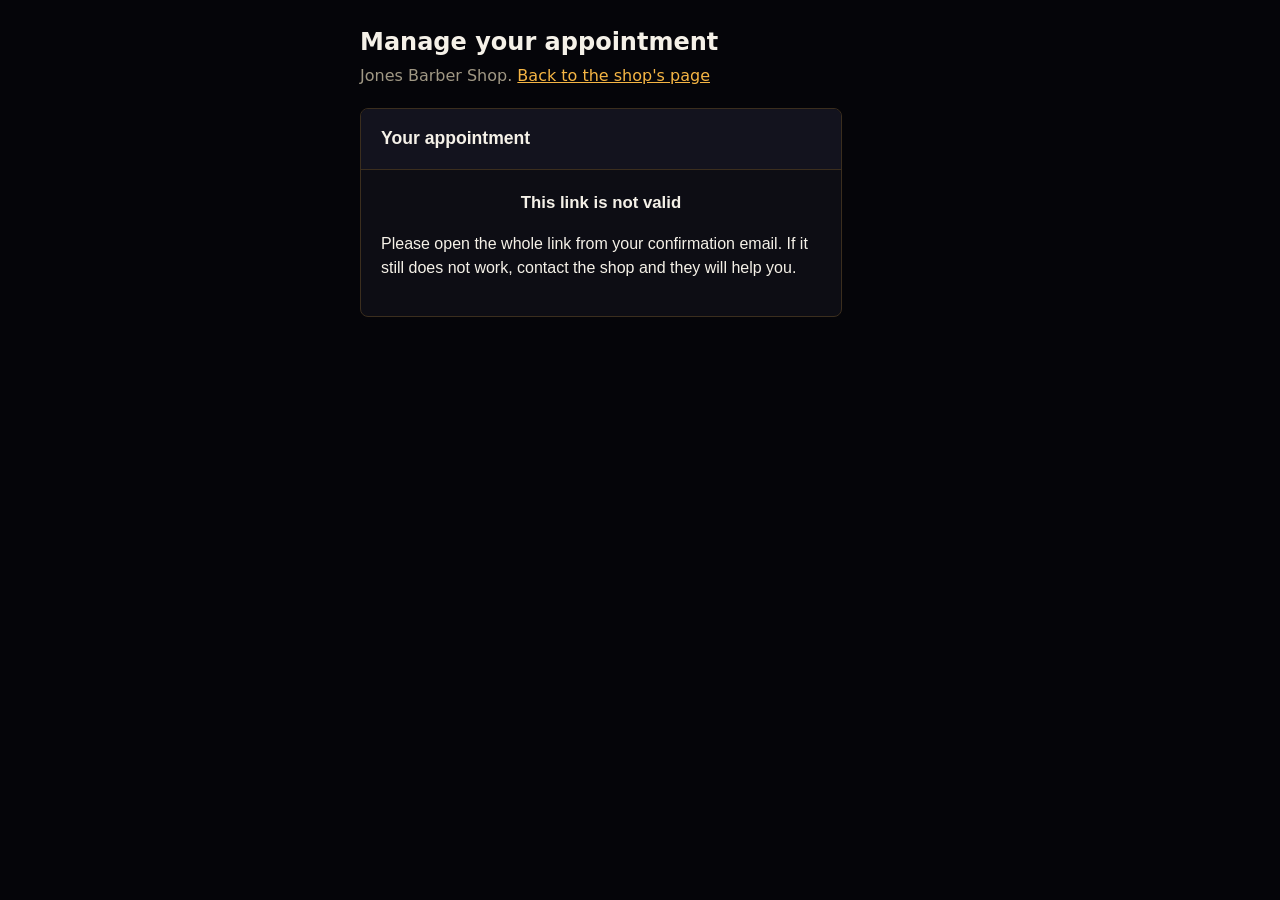
<file: manage/index.html>
<!DOCTYPE html>
<html lang="en">
<head>
  <meta charset="UTF-8" />
  <title>Manage your appointment | Jones Barber Shop</title>
  <meta name="viewport" content="width=device-width, initial-scale=1" />
  <meta name="robots" content="noindex" />
  <!-- The link's token sits after the # in the address until the widget removes it: send no referrer. -->
  <meta name="referrer" content="no-referrer" />
  <link rel="stylesheet" href="../assets/booking-widget.544f5b4b.css" />
  <!-- The shop theme comes AFTER the widget stylesheet (equal specificity, so order decides). -->
  <link rel="stylesheet" href="../assets/booking-widget.theme.856c0ad2.css" />
  <style>
    html { background: #050509; }
    body {
      margin: 0;
      padding: 24px 16px 48px;
      background: #050509;
      color: #f5f1e8;
      font-family: system-ui, -apple-system, "Segoe UI", Roboto, Helvetica, Arial, sans-serif;
      line-height: 1.5;
    }
    main { max-width: 560px; margin: 0 auto; }
    h1 { font-size: 1.5rem; margin: 0 0 4px; }
    .shop-note { margin: 0 0 20px; color: #a09884; }
    .shop-note a { color: #f5b544; }
    .shop-note a:focus-visible { outline: 3px solid #f5f1e8; outline-offset: 2px; }
  </style>
</head>
<body>
  <main>
    <h1>Manage your appointment</h1>
    <p class="shop-note">Jones Barber Shop. <a href="../">Back to the shop's page</a></p>
    <div id="booking-widget">
      <noscript>This page needs JavaScript. To change or cancel your appointment, please contact the shop.</noscript>
    </div>
  </main>
  <!-- No analytics, tag manager, chat widget, font host or other third-party request on this page. -->
  <script src="../assets/booking-widget.9fe9bce3.js"
          data-mode="manage"
          data-container="booking-widget"
          data-api-url="https://jones-barbor-shop.craftandconscious.com/api"></script>
</body>
</html>
</file>
<file: assets/booking-widget.544f5b4b.css>
.bw-root{--bw-bg: #ffffff;--bw-text: #1a1a1a;--bw-text-muted: #666666;--bw-header-bg: #f8f8f8;--bw-border: #e0e0e0;--bw-border-control: #767676;--bw-focus: #1a1a1a;--bw-primary: #2f6db5;--bw-primary-hover: #265a97;--bw-on-primary: #ffffff;--bw-primary-tint: #f0f6ff;--bw-secondary-bg: #eeeeee;--bw-secondary-hover: #dddddd;--bw-secondary-text: #333333;--bw-error-bg: #fff5f5;--bw-error-text: #c0392b;--bw-error-border: #f2b8b8;--bw-success: #1e7e34;--bw-step-active-bg: #f5b544;--bw-step-active-text: #1a1a1a;--bw-step-done-bg: #fdedd0;--bw-step-done-text: #8a5a00;font-family:-apple-system,BlinkMacSystemFont,Segoe UI,sans-serif;font-size:16px;color:var(--bw-text);background:var(--bw-bg);max-width:480px;border:1px solid var(--bw-border);border-radius:8px;overflow:hidden}.bw-root *,.bw-root *:before,.bw-root *:after{box-sizing:border-box}.bw-root :focus-visible{outline:3px solid var(--bw-focus);outline-offset:2px}.bw-sr-only{position:absolute;width:1px;height:1px;margin:-1px;padding:0;overflow:hidden;clip:rect(0,0,0,0);white-space:nowrap;border:0}@media(prefers-reduced-motion:reduce){.bw-root *,.bw-root *:before,.bw-root *:after{transition:none!important;animation:none!important}}.bw-header{background:var(--bw-header-bg);padding:16px 20px;border-bottom:1px solid var(--bw-border)}.bw-header h2{margin:0 0 2px;font-size:1.1rem}.bw-header p{margin:0;font-size:.85rem;color:var(--bw-text-muted)}.bw-body{padding:20px}.bw-step-title{margin:0 0 16px;padding:0 20px;font-size:1.05rem;text-align:center}.bw-step-title:focus{outline:none}.bw-step-title:focus-visible{outline:3px solid var(--bw-focus);outline-offset:2px}.bw-date-nav{display:flex;align-items:center;gap:12px;margin-bottom:16px}.bw-date-nav button{background:var(--bw-bg);color:var(--bw-text);border:1px solid var(--bw-border-control);border-radius:4px;min-width:44px;min-height:44px;cursor:pointer;font-size:1.1rem;line-height:1}.bw-date-nav button:hover:not(:disabled){background:var(--bw-primary-tint)}.bw-date-nav button:disabled{opacity:.4;cursor:default}.bw-date-nav>span{flex:1;text-align:center;font-weight:600;font-size:.95rem}.bw-slot-picker{border:0;margin:0 0 8px;padding:0;min-width:0}.bw-slot-group{margin-bottom:16px}.bw-slot-group-title{margin:0 0 8px;font-size:.85rem;font-weight:700;letter-spacing:.02em;text-transform:uppercase}.bw-slot-count{font-weight:400;text-transform:none;color:var(--bw-text-muted)}.bw-slots{display:grid;grid-template-columns:repeat(auto-fill,minmax(96px,1fr));gap:8px}.bw-slot{position:relative;display:block;cursor:pointer}.bw-slot-input{position:absolute;top:0;right:0;bottom:0;left:0;width:100%;height:100%;margin:0;opacity:0;cursor:pointer}.bw-slot-label{display:flex;align-items:center;justify-content:center;gap:4px;min-height:44px;padding:8px 4px;border:1px solid var(--bw-border-control);border-radius:6px;font-size:.9rem;color:var(--bw-text);background:var(--bw-bg);transition:background .15s,border-color .15s}.bw-slot:hover .bw-slot-input:not(:disabled)+.bw-slot-label{background:var(--bw-primary-tint);border-color:var(--bw-primary)}.bw-slot-input:checked+.bw-slot-label{background:var(--bw-primary);border-color:var(--bw-primary);box-shadow:inset 0 0 0 1px var(--bw-primary);color:var(--bw-on-primary);font-weight:600}.bw-slot-input:focus-visible+.bw-slot-label{outline:3px solid var(--bw-focus);outline-offset:2px}.bw-slot-input:disabled+.bw-slot-label{opacity:.5}.bw-slot-input:disabled,.bw-slot-picker:disabled .bw-slot{cursor:default}.bw-no-slots{text-align:center;color:var(--bw-text-muted);padding:24px 0;font-size:.9rem}.bw-form-group{margin-bottom:14px}.bw-form-group label{display:block;font-size:.85rem;font-weight:600;margin-bottom:4px;color:var(--bw-text)}.bw-form-group input,.bw-form-group textarea,.bw-form-group select{width:100%;border:1px solid var(--bw-border-control);border-radius:6px;padding:10px;min-height:44px;font-size:.95rem;font-family:inherit;color:var(--bw-text);background:var(--bw-bg)}.bw-form-group select{cursor:pointer}.bw-form-group input::placeholder,.bw-form-group textarea::placeholder{color:var(--bw-text-muted);opacity:1}.bw-btn{display:inline-block;min-height:44px;padding:10px 20px;border:none;border-radius:6px;font-size:.95rem;font-family:inherit;cursor:pointer;font-weight:600;transition:background .15s,opacity .15s}.bw-btn:disabled{opacity:.5;cursor:default}.bw-btn--primary{background:var(--bw-primary);color:var(--bw-on-primary)}.bw-btn--primary:hover:not(:disabled){background:var(--bw-primary-hover)}.bw-btn--secondary{background:var(--bw-secondary-bg);color:var(--bw-secondary-text);margin-left:8px}.bw-btn--secondary:hover:not(:disabled){background:var(--bw-secondary-hover)}.bw-confirmed{text-align:center;padding:24px 0}.bw-confirmed .bw-check{font-size:2.5rem;margin-bottom:8px;color:var(--bw-success)}.bw-confirmed .bw-step-title{margin:0 0 8px;padding:0}.bw-confirmed .bw-confirmed-note{margin-top:16px;font-size:.8rem}.bw-confirmed p{color:var(--bw-text-muted);font-size:.9rem;margin:4px 0}.bw-error{background:var(--bw-error-bg);border:1px solid var(--bw-error-border);border-radius:6px;padding:12px 16px;margin-bottom:12px;font-size:.9rem;color:var(--bw-error-text)}.bw-loading{text-align:center;padding:32px;color:var(--bw-text-muted);font-size:.9rem}.bw-step-indicator{display:flex;align-items:center;justify-content:center;padding:16px 20px 12px}.bw-step-dot{width:28px;height:28px;border-radius:50%;border:2px solid var(--bw-border-control);display:flex;align-items:center;justify-content:center;font-size:.78rem;font-weight:700;color:var(--bw-text-muted);flex-shrink:0}.bw-step-dot--active{background:var(--bw-step-active-bg);border-color:var(--bw-step-active-bg);color:var(--bw-step-active-text)}.bw-step-dot--done{background:var(--bw-step-done-bg);border-color:var(--bw-step-active-bg);color:var(--bw-step-done-text)}.bw-step-line{flex:1;height:2px;background:var(--bw-border);min-width:20px;max-width:48px}.bw-btn-row{display:flex;gap:8px;margin-top:4px}.bw-btn-row--center{justify-content:center;flex-wrap:wrap}.bw-btn-row--center .bw-btn--secondary{margin-left:0}.bw-details{margin:0 0 16px;padding:0}.bw-details>div{display:flex;gap:12px;padding:8px 0;border-bottom:1px solid var(--bw-border)}.bw-details dt{flex:0 0 5.5rem;margin:0;font-size:.8rem;font-weight:600;letter-spacing:.04em;text-transform:uppercase;color:var(--bw-text-muted)}.bw-details dd{margin:0;font-size:.95rem;color:var(--bw-text)}.bw-notice{background:var(--bw-primary-tint);border:1px solid var(--bw-border-control);border-radius:6px;padding:12px 16px;margin:0 0 12px;font-size:.9rem;color:var(--bw-text)}.bw-current-time{margin:0 0 12px;font-size:.9rem;color:var(--bw-text-muted)}.bw-current-time strong{color:var(--bw-text)}
</file>
<file: assets/booking-widget.theme.856c0ad2.css>
/*
 * Jones Barber Shop theme (interim): dark surface, gold accents.
 *
 * Load this AFTER the widget stylesheet (booking-widget.css). It only sets the --bw-* colour variables, so the
 * widget's own layout and focus rules stay as they are. src/themes.contrast.test.ts holds it to the same WCAG
 * 2.1 AA pairs as the default colours. A later slice (2.6) replaces this file with colours the API serves.
 *
 * Changes from the colours the Jones page applied to the old widget (agreed as Q2 of
 * plans/2026-11-18-release-widget-r017-and-provider-readiness-r018.md, shown to the owner before use):
 *   --bw-primary            #e0474c -> #c73b3f   white text 4.06:1 -> 5.09:1 (the old hover colour)
 *   --bw-text-muted         #6b6456 -> #a09884   "no times" text 3.30:1 -> 6.75:1 (the page's label colour)
 *   --bw-border-control     gold at 25% (about 1.8:1) -> #75663f   3.44:1 against the page, 3.27:1 against inputs
 *   --bw-focus              gold -> cream        a gold ring is only 2.2:1 next to the red button
 *   --bw-error-text         #e0474c -> #ff9a9e   on the dark red message background
 * A selected time is now the primary colour (red with white text), because the widget uses one variable for the
 * primary button and the selected time; on the old page it was gold. Everything else keeps the page's values.
 */
.bw-root {
  --bw-bg: #0d0d14;
  --bw-text: #f5f1e8;
  --bw-text-muted: #a09884;
  --bw-header-bg: #13131e;
  --bw-border: #3b2e1e;          /* decorative dividers only */
  --bw-border-control: #75663f;
  --bw-focus: #f5f1e8;
  --bw-primary: #c73b3f;
  --bw-primary-hover: #a8302f;
  --bw-on-primary: #ffffff;
  --bw-primary-tint: #2a2418;
  --bw-secondary-bg: #1d1d2e;
  --bw-secondary-hover: #26263a;
  --bw-secondary-text: #f5f1e8;
  --bw-error-bg: #2a1215;
  --bw-error-text: #ff9a9e;
  --bw-error-border: #7a2e33;
  --bw-success: #5fd08a;
  --bw-step-active-bg: #f5b544;
  --bw-step-active-text: #050509;
  --bw-step-done-bg: #3b2e1e;
  --bw-step-done-text: #f5b544;
}
</file>
